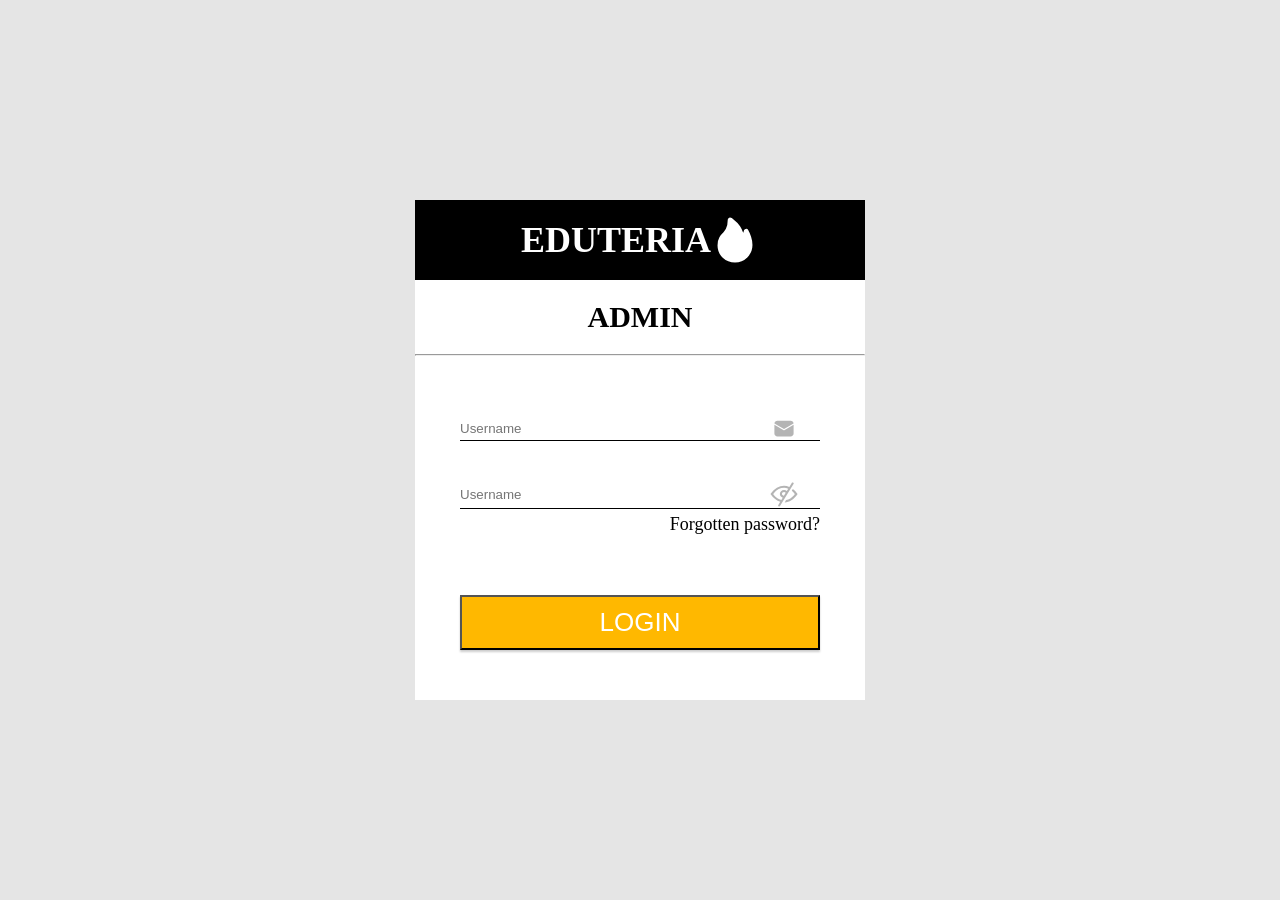
<file: pages/login.html>
<!doctype html>
<html lang="en">
  <head>
    <meta charset="UTF-8" />
    <meta name="viewport" content="width=device-width, initial-scale=1.0" />
    <title>login</title>
    <link rel="stylesheet" href="../style/login.css" />
  </head>
  <body>
    <div class="container-Login">
      <section class="login">
        <header class="head-login">
          <span>Eduteria</span>
          <svg
            class="icon-title-login"
            width="39"
            height="39"
            viewBox="0 0 39 39"
            fill="none"
            xmlns="http://www.w3.org/2000/svg">
            <mask
              id="mask0_58_24"
              style="mask-type: alpha"
              maskUnits="userSpaceOnUse"
              x="5"
              y="1"
              width="29"
              height="37">
              <path
                d="M19.5 35.75C26.1909 35.75 31.6875 30.4476 31.6875 23.6421C31.6875 21.9716 31.6022 20.1809 30.6759 17.3973C29.7497 14.6136 29.5636 14.2545 28.5846 12.5353C28.1661 16.0428 25.9277 17.5053 25.3589 17.9424C25.3589 17.4874 24.0053 12.4605 21.9521 9.45181C19.9363 6.5 17.1949 4.56381 15.5878 3.25C15.5878 5.74437 14.8866 9.45263 13.8816 11.3425C12.8773 13.2316 12.6888 13.3006 11.4335 14.7063C10.179 16.1119 9.60294 16.5466 8.55319 18.2528C7.50425 19.9591 7.3125 22.2316 7.3125 23.9021C7.3125 30.7076 12.8091 35.75 19.5 35.75Z"
                fill="white"
                stroke="white"
                stroke-width="4"
                stroke-linejoin="round" />
            </mask>
            <g mask="url(#mask0_58_24)">
              <path d="M0 0H39V39H0V0Z" fill="#FFFFFF" />
            </g>
          </svg>
        </header>

        <h1 class="title">ADMIN</h1>
        <hr />

        <form class="container-form">
          <div class="input-group">
            <input type="text" name="" placeholder="Username" id="" />
            <svg width="24" height="24" viewBox="0 0 24 24" fill="none" xmlns="http://www.w3.org/2000/svg">
              <path
                d="M21.6 8.8476V17.4C21.6 18.1957 21.2839 18.9587 20.7213 19.5213C20.1587 20.0839 19.3956 20.4 18.6 20.4H5.39999C4.60434 20.4 3.84128 20.0839 3.27867 19.5213C2.71606 18.9587 2.39999 18.1957 2.39999 17.4V8.8476L11.6952 14.3172C11.7875 14.3717 11.8928 14.4004 12 14.4004C12.1072 14.4004 12.2125 14.3717 12.3048 14.3172L21.6 8.8476ZM18.6 4.8C19.3382 4.79989 20.0505 5.07193 20.6006 5.56409C21.1508 6.05625 21.5002 6.73397 21.582 7.4676L12 13.104L2.41799 7.4676C2.49978 6.73397 2.84918 6.05625 3.39935 5.56409C3.94951 5.07193 4.66182 4.79989 5.39999 4.8H18.6Z"
                fill="#B4B4B4" />
            </svg>
          </div>

          <div class="input-group">
            <input type="password" name="" placeholder="Username" id="" />
            <svg width="29" height="27" viewBox="0 0 29 27" fill="none" xmlns="http://www.w3.org/2000/svg">
              <path
                fill-rule="evenodd"
                clip-rule="evenodd"
                d="M23.5033 1.49482C23.107 1.2789 22.6002 1.40704 22.3714 1.78102L19.8374 5.92433C18.1109 5.17196 16.3238 4.78727 14.5147 4.78727C9.65394 4.78727 4.95176 7.56621 1.15993 12.7904L1.1449 12.8109L1.13174 12.8287C1.00544 12.997 1.00221 13.195 1.13111 13.3614C3.92913 17.2309 7.22624 19.7652 10.718 20.8303L8.69933 24.1286C8.47049 24.5026 8.60628 24.9808 9.00258 25.1967L9.36138 25.3922C9.75768 25.6081 10.2644 25.48 10.4932 25.106L24.1653 2.75842C24.3942 2.38444 24.2584 1.90624 23.862 1.69031L23.5033 1.49482ZM18.7381 7.72109C17.333 7.14511 15.9142 6.86437 14.5147 6.86437C10.9829 6.86437 7.32681 8.65264 4.07977 12.4623C3.76806 12.8281 3.76806 13.3612 4.07977 13.727C6.51374 16.5828 9.17749 18.3032 11.8465 18.9858L13.2421 16.7045C11.6479 16.2311 10.3295 14.9105 10.3295 13.0967C10.3295 10.8025 12.2182 8.94248 14.5476 8.94248C15.6229 8.94248 16.6043 9.3388 17.3494 9.99116L18.7381 7.72109ZM16.1975 11.8739C15.8388 11.3561 15.2489 11.0196 14.5476 11.0196C13.382 11.0196 12.4286 11.9481 12.4286 13.0952C12.4286 13.8533 13.3019 14.7392 14.3989 14.8137L16.1975 11.8739Z"
                fill="#B4B4B4" />
              <path
                d="M15.2119 21.3841C19.8144 21.1321 24.2415 18.3877 27.8466 13.4335C27.9221 13.3297 27.9643 13.2224 27.9643 13.0947C27.9643 12.973 27.928 12.8714 27.8562 12.7724C26.4707 10.8653 24.9633 9.28496 23.3711 8.04752L22.2741 9.84073C23.1883 10.5737 24.0836 11.4461 24.9497 12.4623C25.2615 12.8281 25.2615 13.3612 24.9497 13.727C22.3379 16.7916 19.4614 18.5487 16.5977 19.1189L15.2119 21.3841Z"
                fill="#B4B4B4" />
            </svg>
          </div>

          <p class="forget-password">Forgotten password?</p>
          <button class="btn-login">Login</button>
        </form>
      </section>
    </div>
  </body>
</html>
</file>
<file: style/login.css>
* {
  margin: 0;
  padding: 0;
  box-sizing: border-box;
}

.container-Login {
  width: 100%;
  height: 100vh;
  background-color: #e5e5e5;
  display: flex;
  justify-content: center;
  align-items: center;
  margin: 0;
  padding: 0;
}

.login {
  padding: 0;
  margin: 0;
  width: 450px;
  height: 500px;
  background: #ffffff;
  text-align: center;
}

.head-login {
  display: flex;
  justify-content: center;
  align-items: center;
  background: #000000;
  height: 80px;
  color: #ffffff;
  text-transform: uppercase;
  font-weight: bold;
  font-size: 36px;
}
.icon-title-login {
  color: #ffffff;
  width: 48px;
  height: 48px;
}
.title {
  font-size: 30px;
  text-transform: uppercase;
  font-weight: bold;
  margin: 20px;
}

.container-form input {
  border: none;
  text-align: start;
  width: 80%;
}
.container-form input:focus {
  outline: none;
}
.container-form {
  display: flex;
  justify-content: space-between;
  align-items: center;
  flex-direction: column;
  padding: 20px 0 0 0;
  margin: 0;
}
.input-group {
  border-bottom: 1px solid #000000;
  width: 80%;
  display: flex;
  justify-content: space-between;
  align-items: center;
  margin: 40px 0 0 0;
}

.container-form svg {
  width: 20%;
  text-align: end;
}
.forget-password {
  text-align: end;
  width: 80%;
  font-size: 18px;
  margin-top: 5px;
}
.btn-login {
  margin-top: 60px;
  height: 55px;
  background-color: #ffb800;
  color: white;
  text-align: center;
  width: 80%;
  text-transform: uppercase;
  font-size: 26px;
  box-shadow: 0 2px 2px 0 rgb(0, 0, 0, 0.2);
}
.btn-login:hover {
  background-color: #ffc940;
  cursor: pointer;
  color: #000000;
}

@media (max-width: 380px) {
  .login {
    width: 95%;
    margin: auto;
    height: 500px;
  }
  .head-login {
    height: 80px;
    font-size: 26px;
  }
  .icon-title-login {
    color: #ffffff;
    width: 38px;
    height: 38px;
  }
  
.input-group {
  width: 85%;
  font-size: 12px;
}

.forget-password {
  font-size: 14px;
}
.btn-login {
  margin-top: 50px;
  height: 45px;
  font-size: 20px;
}

}

@media (min-width: 381px) and (max-width: 500px){
.login {
    width: 90%;
    margin: auto;
    height: 500px;
  }
  .head-login {
    height: 80px;
    font-size: 26px;
  }
  .icon-title-login {
    color: #ffffff;
    width: 38px;
    height: 38px;
  }
  
.input-group {
  width: 85%;
  font-size: 12px;
}

.forget-password {
  font-size: 14px;
}
.btn-login {
  margin-top: 50px;
  height: 45px;
  font-size: 20px;
}
}
</file>
